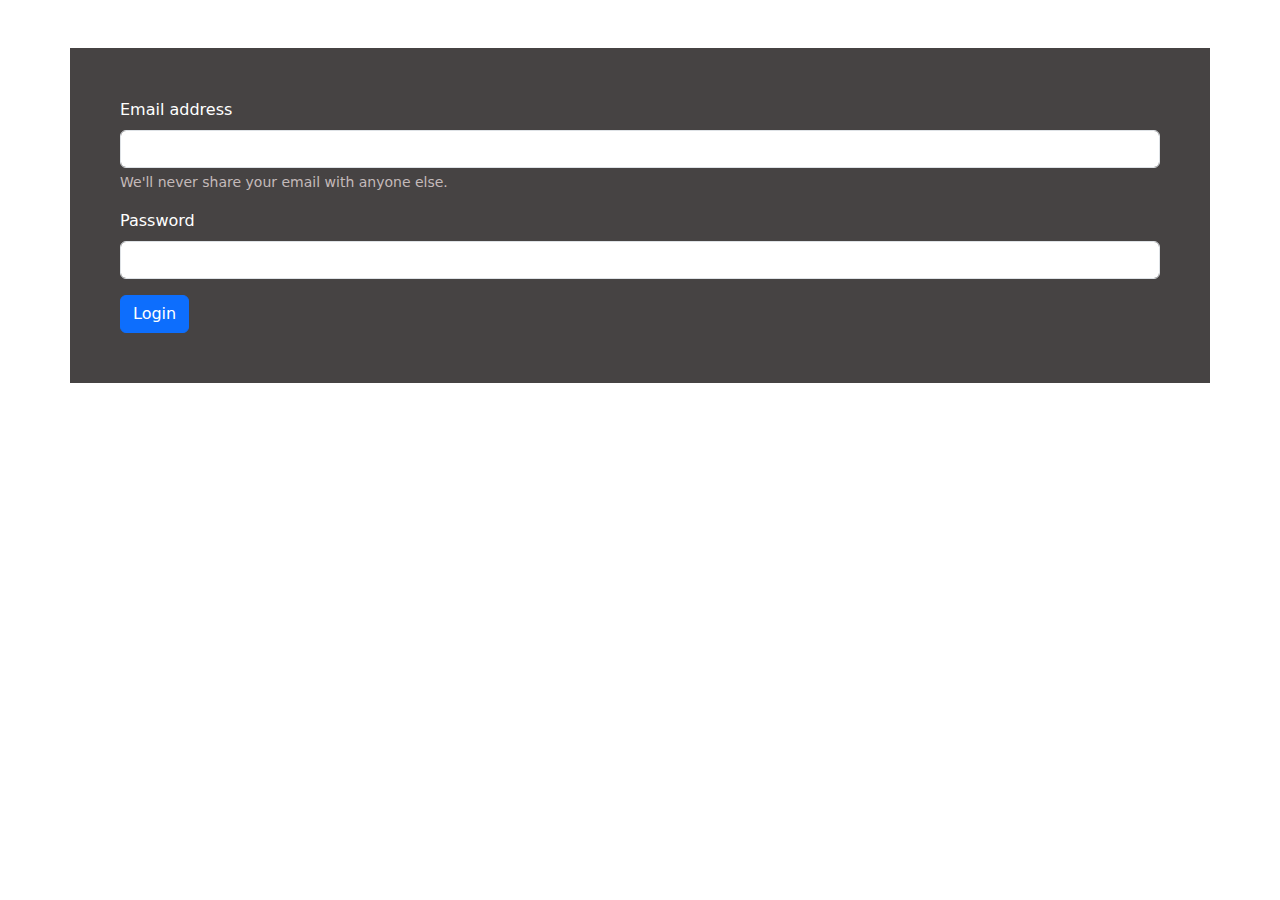
<file: index.html>
<!DOCTYPE html>
<html lang="en">

<head>
    <meta charset="UTF-8">
    <meta http-equiv="X-UA-Compatible" content="IE=edge">
    <meta name="viewport" content="width=device-width, initial-scale=1.0">
    <title>Document</title>

    <!-- bootstrap css -->
    <link rel="stylesheet" href="https://cdn.jsdelivr.net/npm/bootstrap@5.3.0-alpha1/dist/css/bootstrap.min.css">


    <style>
        .container {
            background-color: rgb(70, 67, 67);
            padding: 50px 50px;
            color: white;
        }

        .form-text {
            color: rgb(196, 186, 186);
        }
    </style>

</head>

<body>
    <div class="container my-5 ">
        <form>
            <div class="mb-3">
                <label for="exampleInputEmail1" class="form-label">Email address</label>
                <input type="email" class="form-control" id="exampleInputEmail1" aria-describedby="emailHelp">
                <div id="emailHelp" class="form-text">We'll never share your email with anyone else.</div>
            </div>
            <div class="mb-3">
                <label for="exampleInputPassword1" class="form-label">Password</label>
                <input type="password" class="form-control" id="exampleInputPassword1">
            </div>

            <!-- <div class="mb-3 form-check">
              <input type="checkbox" class="form-check-input" id="exampleCheck1">
              <label class="form-check-label" for="exampleCheck1">Check me out</label>
            </div> -->

            <button type="submit" class="btn btn-primary" onclick="auth()">Login</button>
        </form>

    </div>









    <script>

        function auth() {

            var email = document.getElementById('exampleInputEmail1').value;
            var password = document.getElementById('exampleInputPassword1').value;

            if (email == "karanrathod29746@gmail.com" && password == "karan") {
                window.location.assign("index2.html");
                alert("login succefully")
            }
            else {
                alert("Invalid succsfully");
                return;
            }
        }

    </script>

    <script src="https://cdn.jsdelivr.net/npm/bootstrap@5.3.0-alpha1/dist/js/bootstrap.bundle.min.js"></script>
</body>

</html>
</file>
